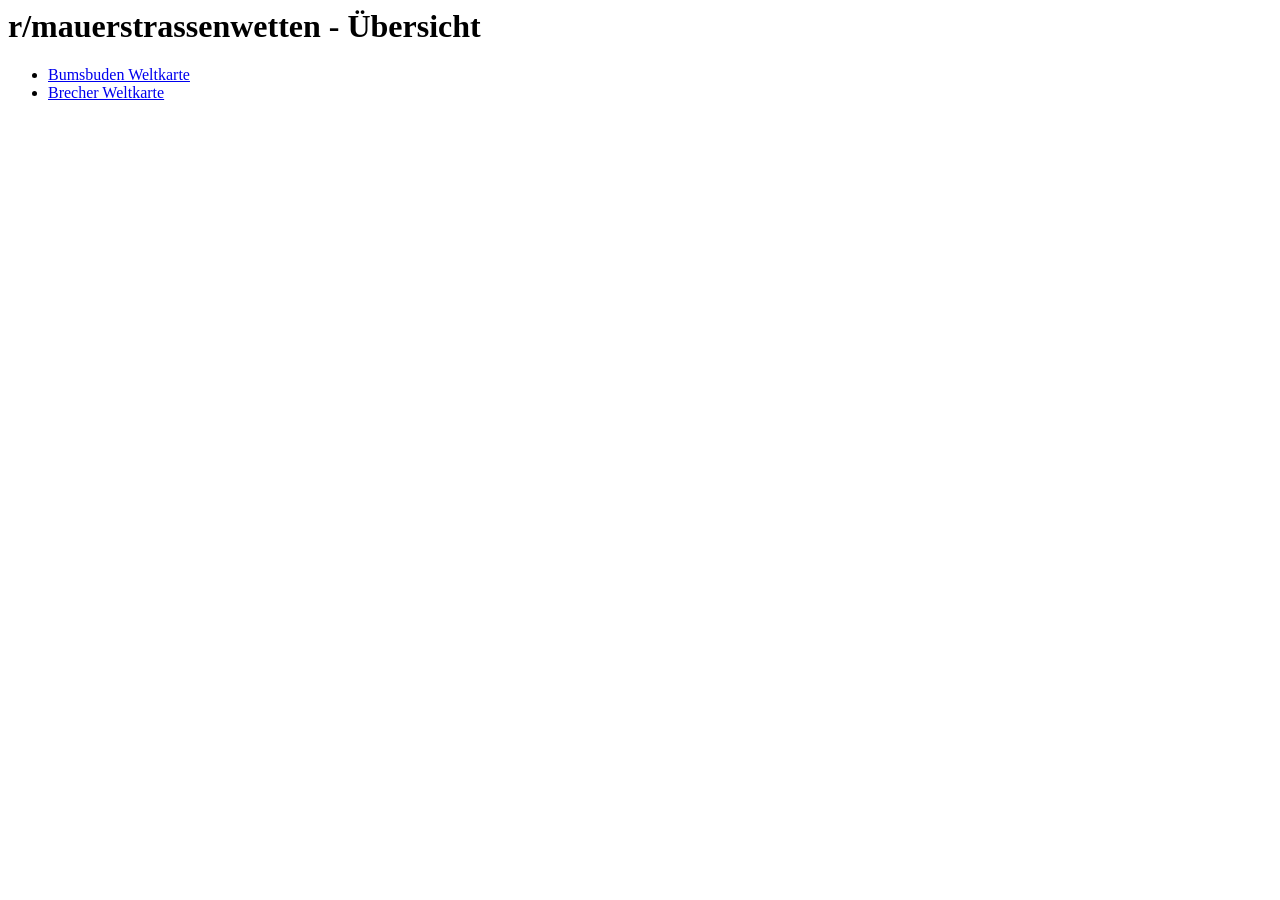
<file: index.html>
<html>
    <body>
        <h1>r/mauerstrassenwetten - &Uuml;bersicht</h1>

        <ul>
            <li><a href="bumsbuden.html">Bumsbuden Weltkarte</a></li>
            <li><a href="brecher.html">Brecher Weltkarte</a></li>
        </ul>
    </body>
</html>
</file>
